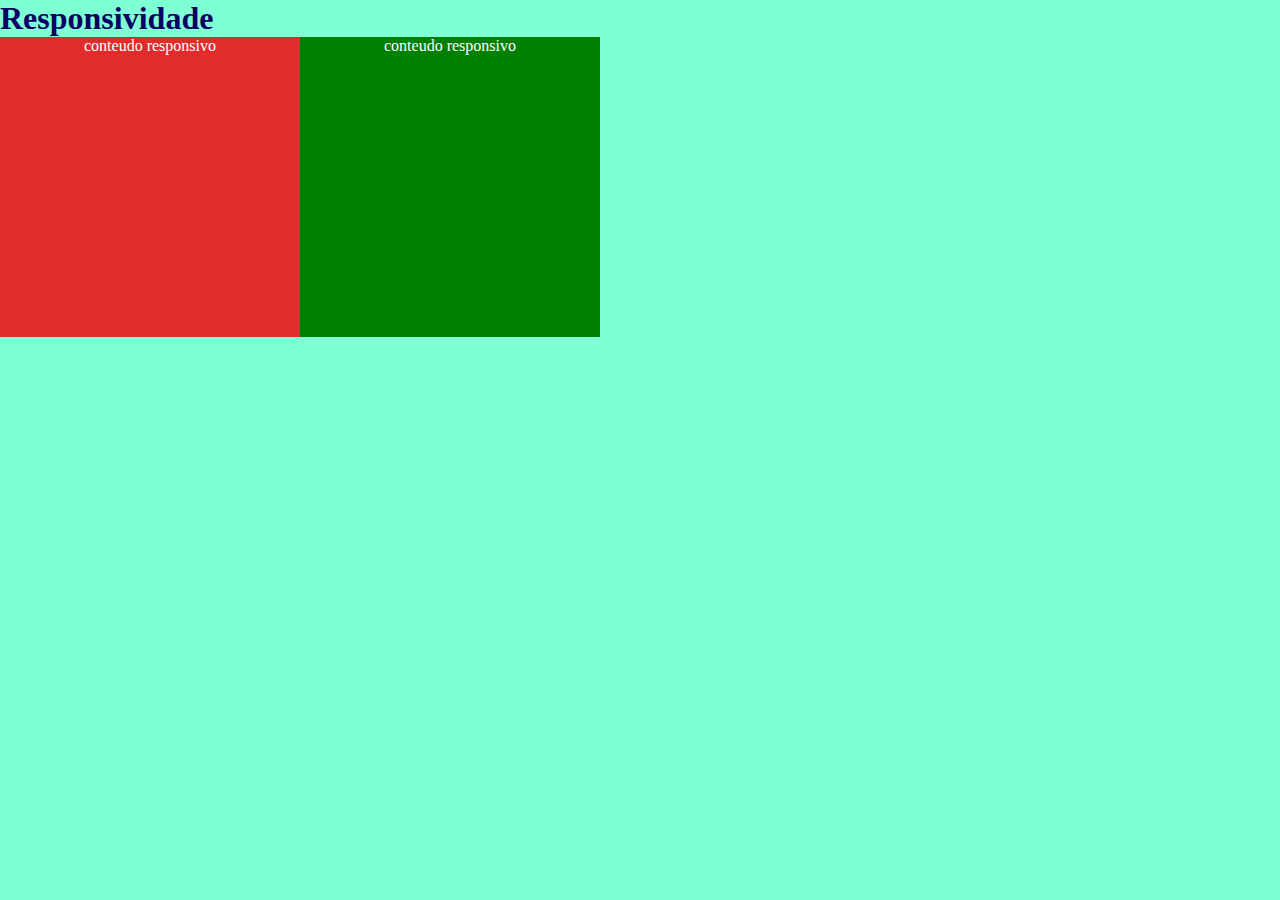
<file: responsividades/index.html>
<!DOCTYPE html>
<html lang="en">

<head>
    <meta charset="UTF-8">
    <meta http-equiv="X-UA-Compatible" content="IE=edge">
    <meta name="viewport" content="width=device-width, initial-scale=1.0">
    <link rel="stylesheet" href="responsividade.css">
    <title>Responsividade</title>
</head>

<body>
    <h1>Responsividade</h1>
<section class="container"> 
    <div class="janela1">conteudo responsivo</div>
    <div class="janela2">conteudo responsivo</div>
</section>
</body>

</html>
</file>
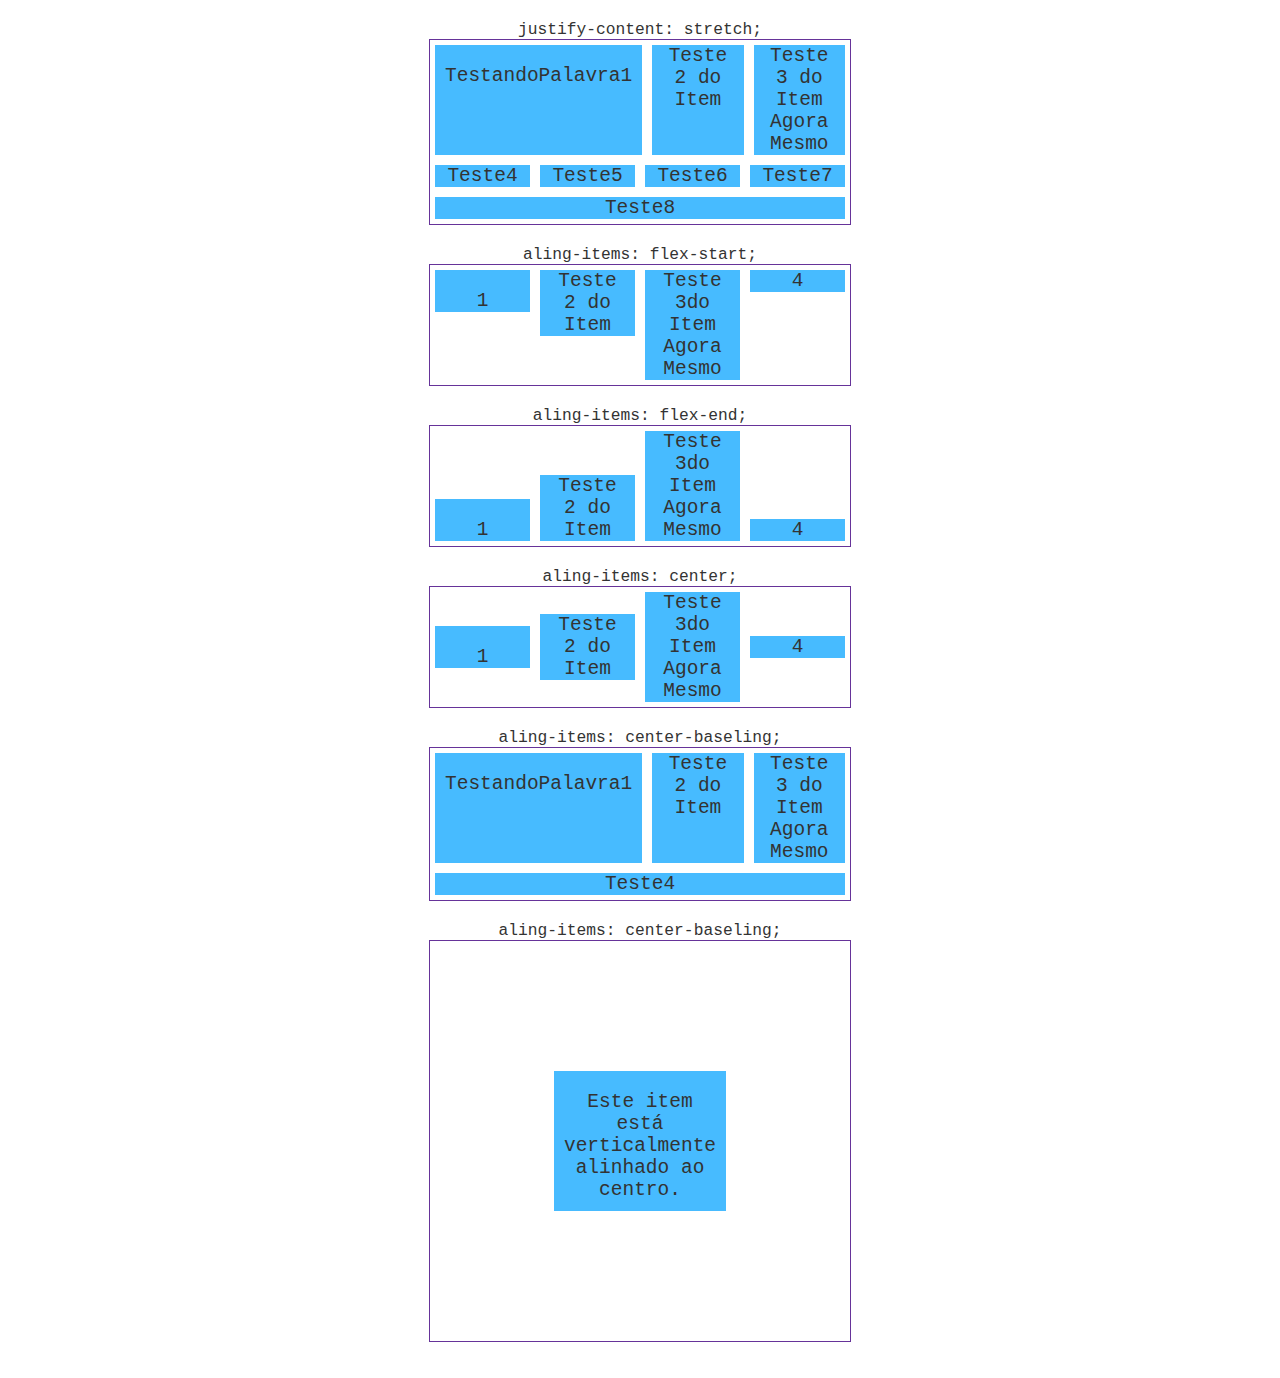
<file: flex-container/aling-content.html>
<!DOCTYPE html>
<html lang="en">

<head>
    <meta charset="UTF-8">
    <meta http-equiv="X-UA-Compatible" content="IE=edge">
    <meta name="viewport" content="width=device-width, initial-scale=1.0">
    <title>aling-content</title>
    <link rel="stylesheet" href="aling.css">
</head>

<body>
    <h1>justify-content: stretch;</h1>
    <section class="container stretch">
        <div class="item">TestandoPalavra1</div>
        <div class="item">Teste 2 do Item</div>
        <div class="item">Teste 3 do Item Agora Mesmo</div>
        <div class="item">Teste4</div>
        <div class="item">Teste5</div>
        <div class="item">Teste6</div>
        <div class="item">Teste7</div>
        <div class="item">Teste8</div>
    </section>

    <h1>aling-items: flex-start;</h1>
    <section class="container flex-start">
        <div class="item">1</div>
        <div class="item">Teste 2 do Item</div>
        <div class="item">Teste 3do Item Agora Mesmo</div>
        <div class="item">4</div>
    </section>

    <h1>aling-items: flex-end;</h1>
    <section class="container flex-end">
        <div class="item">1</div>
        <div class="item">Teste 2 do Item</div>
        <div class="item">Teste 3do Item Agora Mesmo</div>
        <div class="item">4</div>
    </section>

    <h1>aling-items: center;</h1>
    <section class="container center">
        <div class="item">1</div>
        <div class="item">Teste 2 do Item</div>
        <div class="item">Teste 3do Item Agora Mesmo</div>
        <div class="item">4</div>
    </section>

    <h1>aling-items: center-baseling;</h1>
    <section class="container baseling">
        <div class="item">TestandoPalavra1</div>
        <div class="item">Teste 2 do Item</div>
        <div class="item">Teste 3 do Item Agora Mesmo</div>
        <div class="item">Teste4</div>
    </section>

    <h1>aling-items: center-baseling;</h1>
    <section class="container alinhamento-central">
        <div class="item">Este item está verticalmente alinhado ao centro.</div>
    </section>
</file>
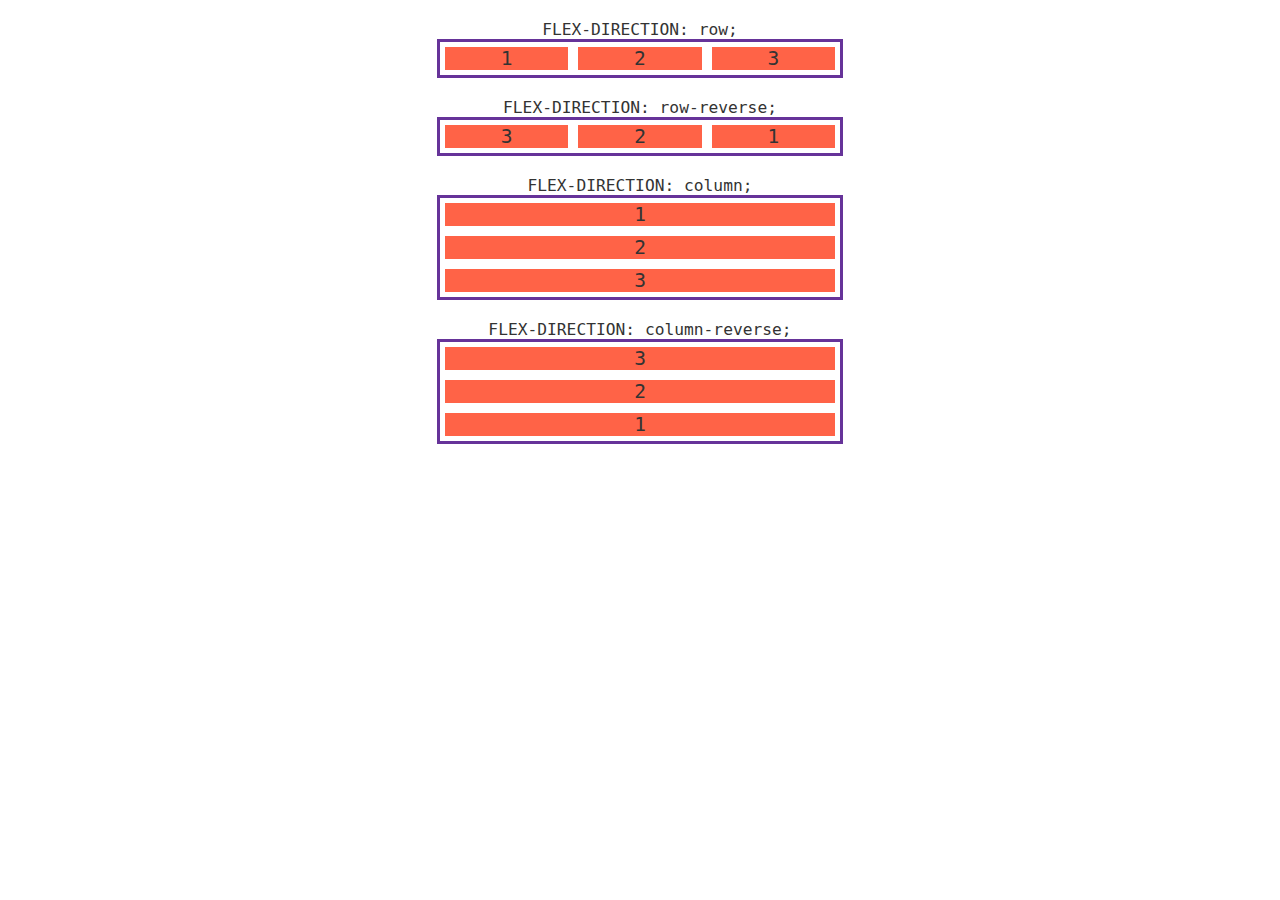
<file: flex-container/flex-direction.html>
<!DOCTYPE html>
<html lang="en">

<head>
    <meta charset="UTF-8">
    <meta http-equiv="X-UA-Compatible" content="IE=edge">
    <meta name="viewport" content="width=device-width, initial-scale=1.0">
    <title>FLEX-DIRECTION</title>
    <link rel="stylesheet" href="flexdirection.css">
</head>

<body>
    <h1>FLEX-DIRECTION: row;</h1>
    <section class="container row">
        <div class="item">1</div>
        <div class="item">2</div>
        <div class="item">3</div>
    </section>

    <h1>FLEX-DIRECTION: row-reverse;</h1>
    <section class="container row-reverse">
        <div class="item">1</div>
        <div class="item">2</div>
        <div class="item">3</div>
    </section>

    <h1>FLEX-DIRECTION: column;</h1>
    <section class="container column">
        <div class="item">1</div>
        <div class="item">2</div>
        <div class="item">3</div>
    </section>

    <h1>FLEX-DIRECTION: column-reverse;</h1>
    <section class="container column-reverse">
        <div class="item">1</div>
        <div class="item">2</div>
        <div class="item">3</div>
    </section>
</body>

</html>
</file>
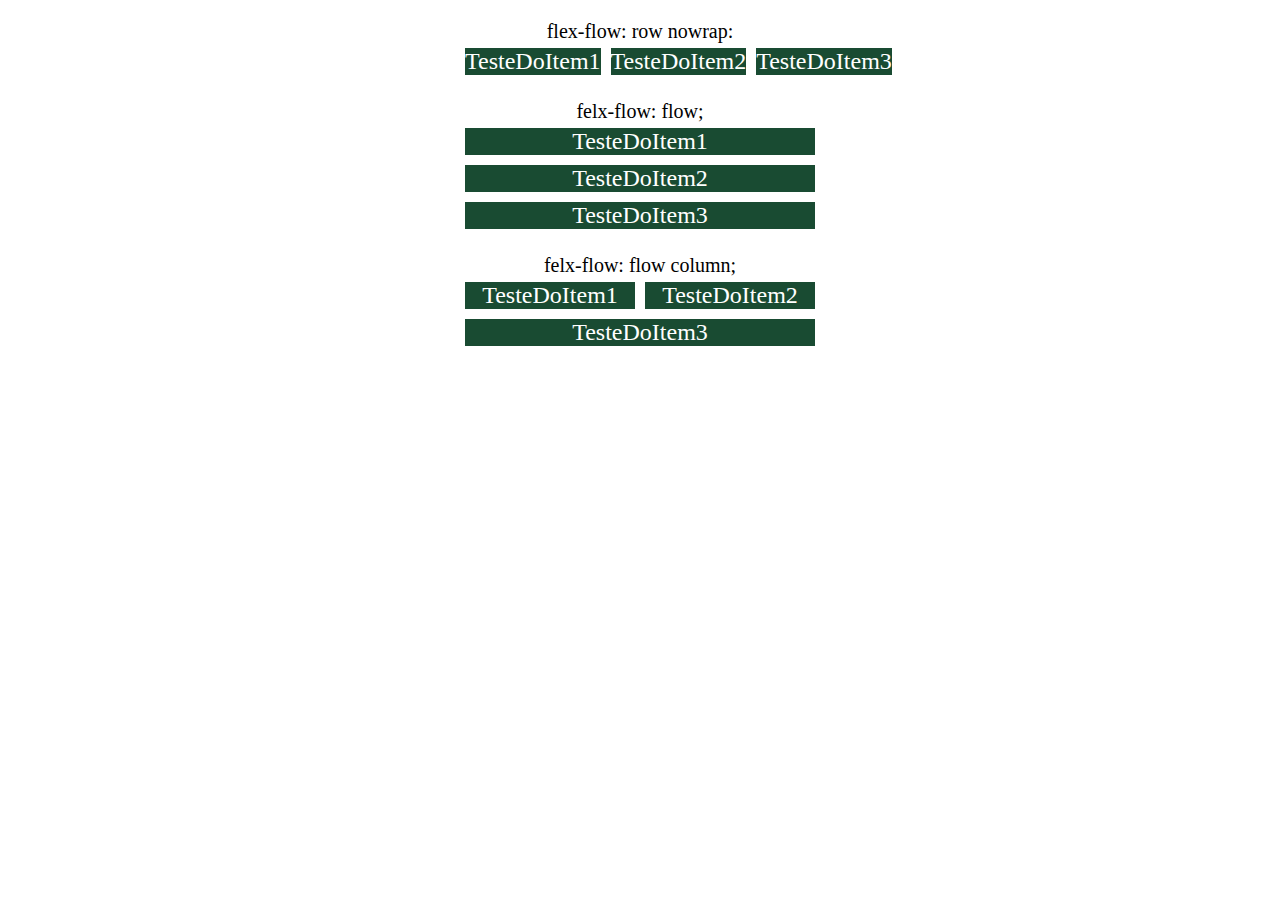
<file: flex-container/flex-flow.html>
<!DOCTYPE html>
<html lang="en">
<head>
    <meta charset="UTF-8">
    <meta http-equiv="X-UA-Compatible" content="IE=edge">
    <meta name="viewport" content="width=device-width, initial-scale=1.0">
    <link rel="stylesheet" href="flow.css">
    <title>Flow</title>
</head>
<body>
    <h1>flex-flow: row nowrap:</h1>
    <section class="container row-nowrap">
        <div class="item">TesteDoItem1</div>
        <div class="item">TesteDoItem2</div>
        <div class="item">TesteDoItem3</div>
    </section>

    <h1>felx-flow: flow;</h1>
    <section class="container column-nowrap">
        <div class="item">TesteDoItem1</div>
        <div class="item">TesteDoItem2</div>
        <div class="item">TesteDoItem3</div>
    </section>

    <h1>felx-flow: flow column;</h1>
    <section class="container row-wrap">
        <div class="item">TesteDoItem1</div>
        <div class="item">TesteDoItem2</div>
        <div class="item">TesteDoItem3</div>
    </section>
    
</body>
</html>
</file>
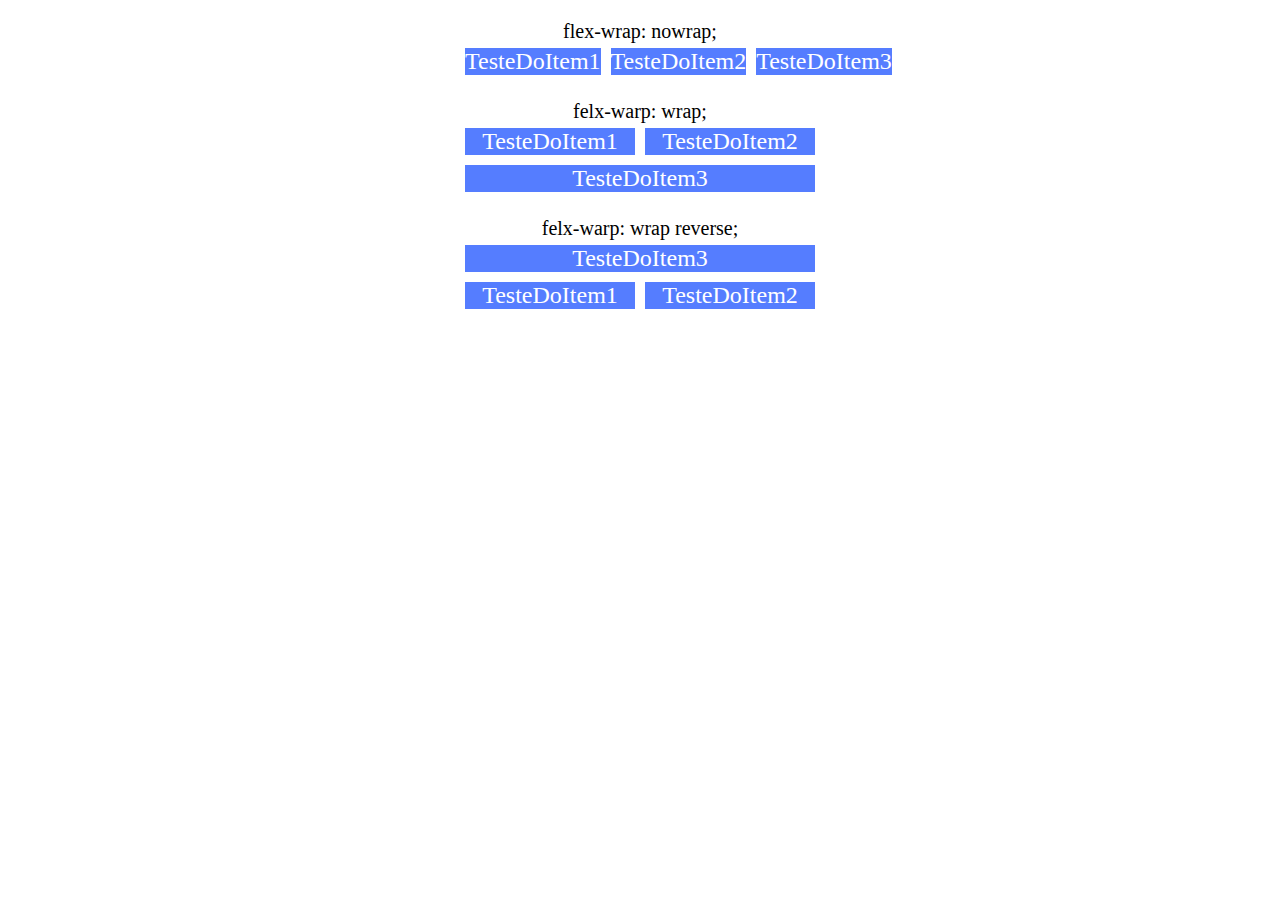
<file: flex-container/flex-warp.html>
<!DOCTYPE html>
<html lang="en">
<head>
    <meta charset="UTF-8">
    <meta http-equiv="X-UA-Compatible" content="IE=edge">
    <meta name="viewport" content="width=device-width, initial-scale=1.0">
    <link rel="stylesheet" href="warp.css">
    <title>Warp</title>
</head>
<body>
    <h1>flex-wrap: nowrap;</h1>
    <section class="container nowrap">
        <div class="item">TesteDoItem1</div>
        <div class="item">TesteDoItem2</div>
        <div class="item">TesteDoItem3</div>
    </section>

    <h1>felx-warp: wrap;</h1>
    <section class="container wrap">
        <div class="item">TesteDoItem1</div>
        <div class="item">TesteDoItem2</div>
        <div class="item">TesteDoItem3</div>
    </section>

    <h1>felx-warp: wrap reverse;</h1>
    <section class="container wrap-reverse">
        <div class="item">TesteDoItem1</div>
        <div class="item">TesteDoItem2</div>
        <div class="item">TesteDoItem3</div>
    </section>
    
</body>
</html>
</file>
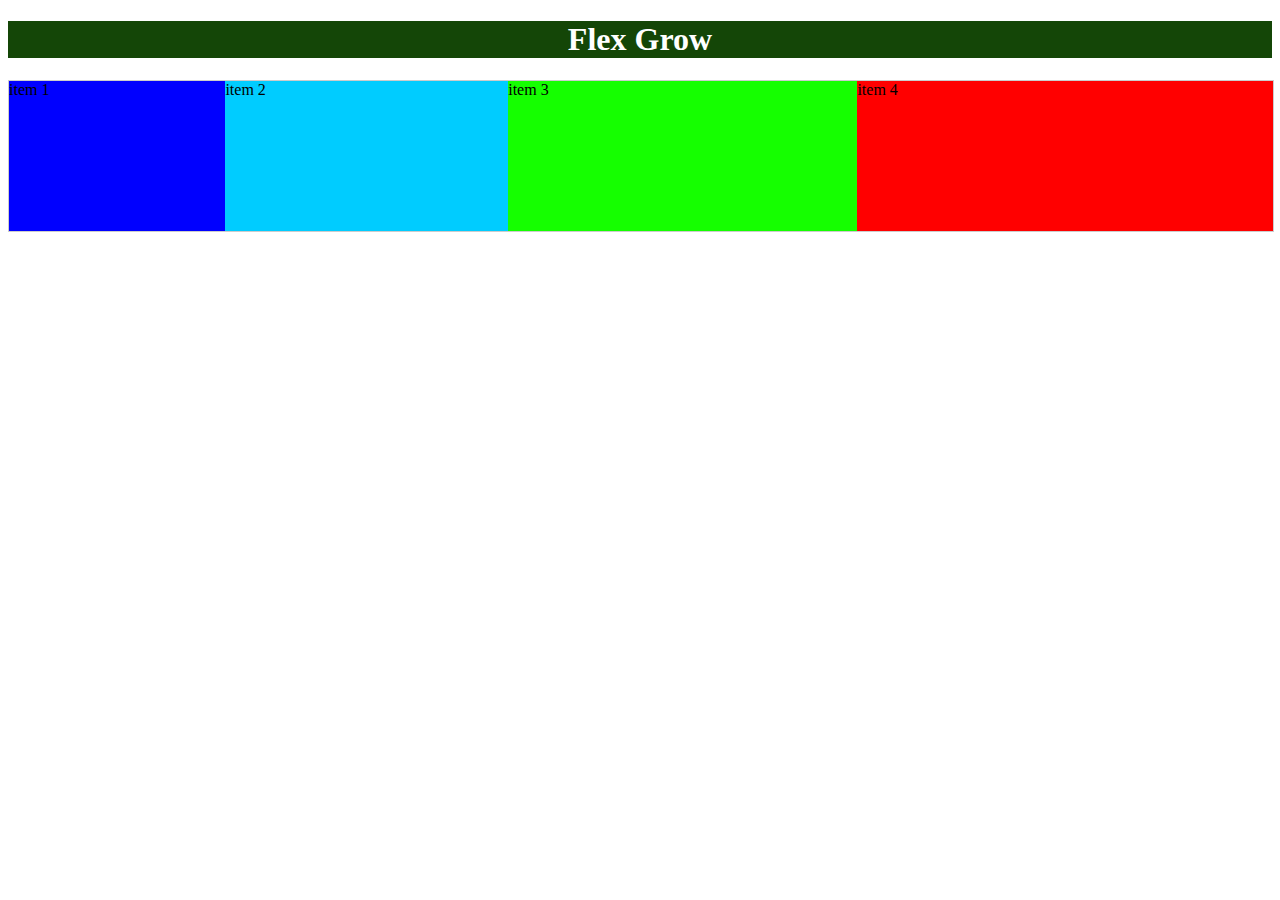
<file: flex-container/grow.html>
<!DOCTYPE html>
<html lang="en">
<head>
    <meta charset="UTF-8">
    <meta http-equiv="X-UA-Compatible" content="IE=edge">
    <meta name="viewport" content="width=device-width, initial-scale=1.0">
    <title>Grow</title>
    <link rel="stylesheet" href="grow.css">
</head>
<body>
    
    <h1>Flex Grow</h1>
    <section class="container">
        <div class="items1 box">item 1</div>
        <div class="items2 box">item 2</div>
        <div class="items3 box">item 3</div>
        <div class="items4 box">item 4</div>
    </section>
</body>
</html>
</file>
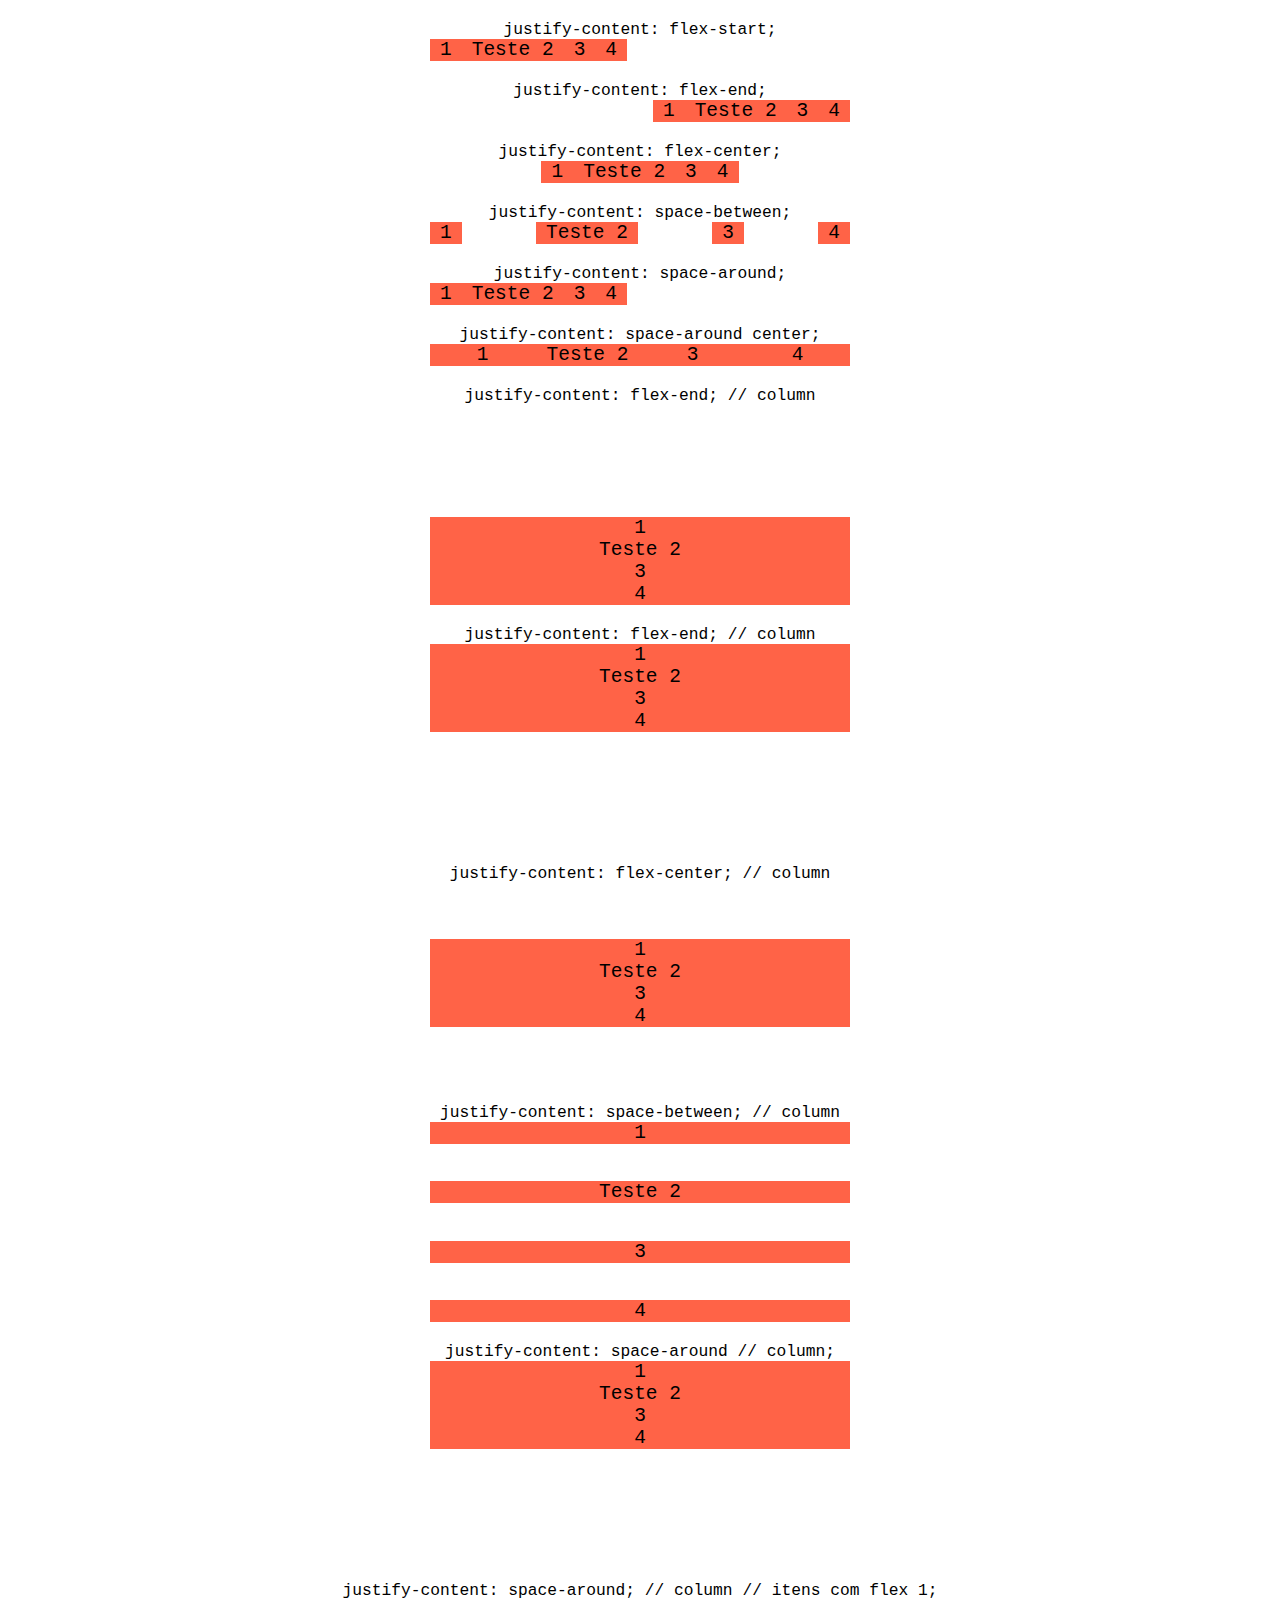
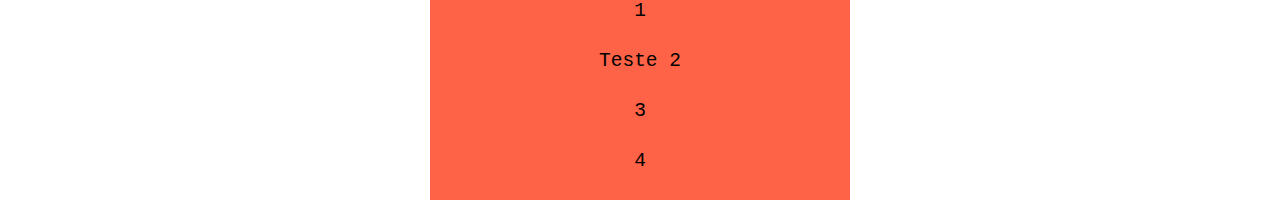
<file: flex-container/justify-content.html>
<!DOCTYPE html>
<html lang="en">

<head>
    <meta charset="UTF-8">
    <meta http-equiv="X-UA-Compatible" content="IE=edge">
    <meta name="viewport" content="width=device-width, initial-scale=1.0">
    <title>justify</title>
    <link rel="stylesheet" href="justify.css">
</head>

<body>
    <h1>justify-content: flex-start;</h1>
    <section class="container flex-start">
        <div class="item">1</div>
        <div class="item">Teste 2</div>
        <div class="item">3</div>
        <div class="item">4</div>
    </section>

    <h1>justify-content: flex-end;</h1>
    <section class="container flex-end">
        <div class="item">1</div>
        <div class="item">Teste 2</div>
        <div class="item">3</div>
        <div class="item">4</div>
    </section>

    <h1>justify-content: flex-center;</h1>
    <section class="container center">
        <div class="item">1</div>
        <div class="item">Teste 2</div>
        <div class="item">3</div>
        <div class="item">4</div>
    </section>

    <h1>justify-content: space-between;</h1>
    <section class="container space-between">
        <div class="item">1</div>
        <div class="item">Teste 2</div>
        <div class="item">3</div>
        <div class="item">4</div>
    </section>

    <h1>justify-content: space-around;</h1>
    <section class="container space-around">
        <div class="item">1</div>
        <div class="item">Teste 2</div>
        <div class="item">3</div>
        <div class="item">4</div>
    </section>

    <h1>justify-content: space-around center;</h1>
    <section class="container space-around">
        <div class="item flex">1</div>
        <div class="item flex">Teste 2</div>
        <div class="item flex">3</div>
        <div class="item flex">4</div>
    </section>

    <h1>justify-content: flex-end; // column</h1>
    <section class="container flex-end column">
        <div class="item">1</div>
        <div class="item">Teste 2</div>
        <div class="item">3</div>
        <div class="item">4</div>
    </section>

    <h1>justify-content: flex-end; // column</h1>
    <section class="container flex-en column">
        <div class="item">1</div>
        <div class="item">Teste 2</div>
        <div class="item">3</div>
        <div class="item">4</div>
    </section>

    <h1>justify-content: flex-center; // column</h1>
    <section class="container center column">
        <div class="item">1</div>
        <div class="item">Teste 2</div>
        <div class="item">3</div>
        <div class="item">4</div>
    </section>

    <h1>justify-content: space-between; // column</h1>
    <section class="container space-between column">
        <div class="item">1</div>
        <div class="item">Teste 2</div>
        <div class="item">3</div>
        <div class="item">4</div>
    </section>

    <h1>justify-content: space-around // column;</h1>
    <section class="container space-around column">
        <div class="item">1</div>
        <div class="item">Teste 2</div>
        <div class="item">3</div>
        <div class="item">4</div>
    </section>

    <h1>justify-content: space-around; // column // itens com flex 1;</h1>
    <section class="container space-around column">
        <div class="item flex">1</div>
        <div class="item flex">Teste 2</div>
        <div class="item flex">3</div>
        <div class="item flex">4</div>
    </section>

</body>

</html>
</file>
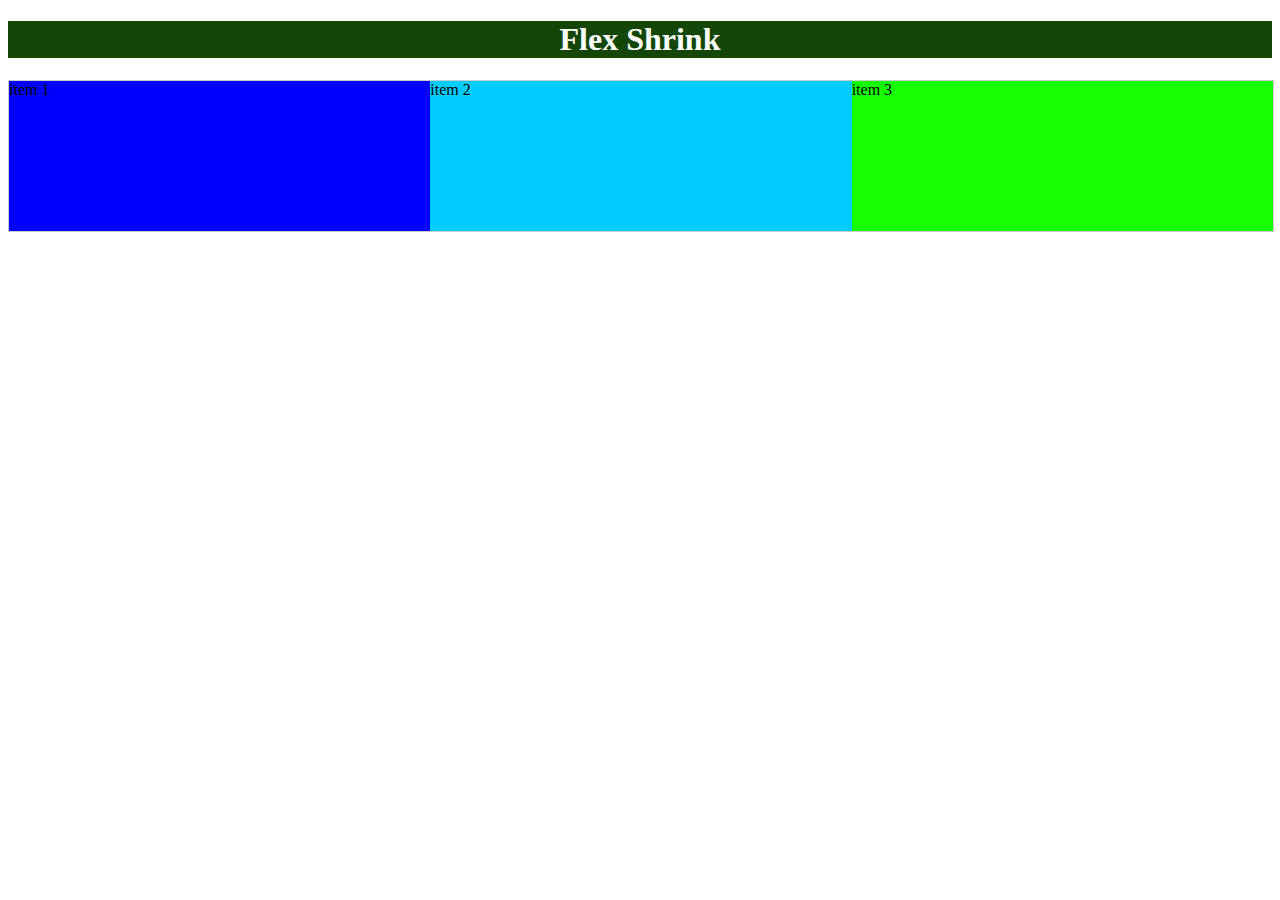
<file: flex-container/shrink.html>
<!DOCTYPE html>
<html lang="en">
<head>
    <meta charset="UTF-8">
    <meta http-equiv="X-UA-Compatible" content="IE=edge">
    <meta name="viewport" content="width=device-width, initial-scale=1.0">
    <title>shrink</title>
    <link rel="stylesheet" href="shrink.css">
</head>
<body>
    
    <h1>Flex Shrink</h1>
    <section class="container">
        <div class="items1 box">item 1</div>
        <div class="items2 box">item 2</div>
        <div class="items3 box">item 3</div>
    </section>
</body>
</html>
</file>
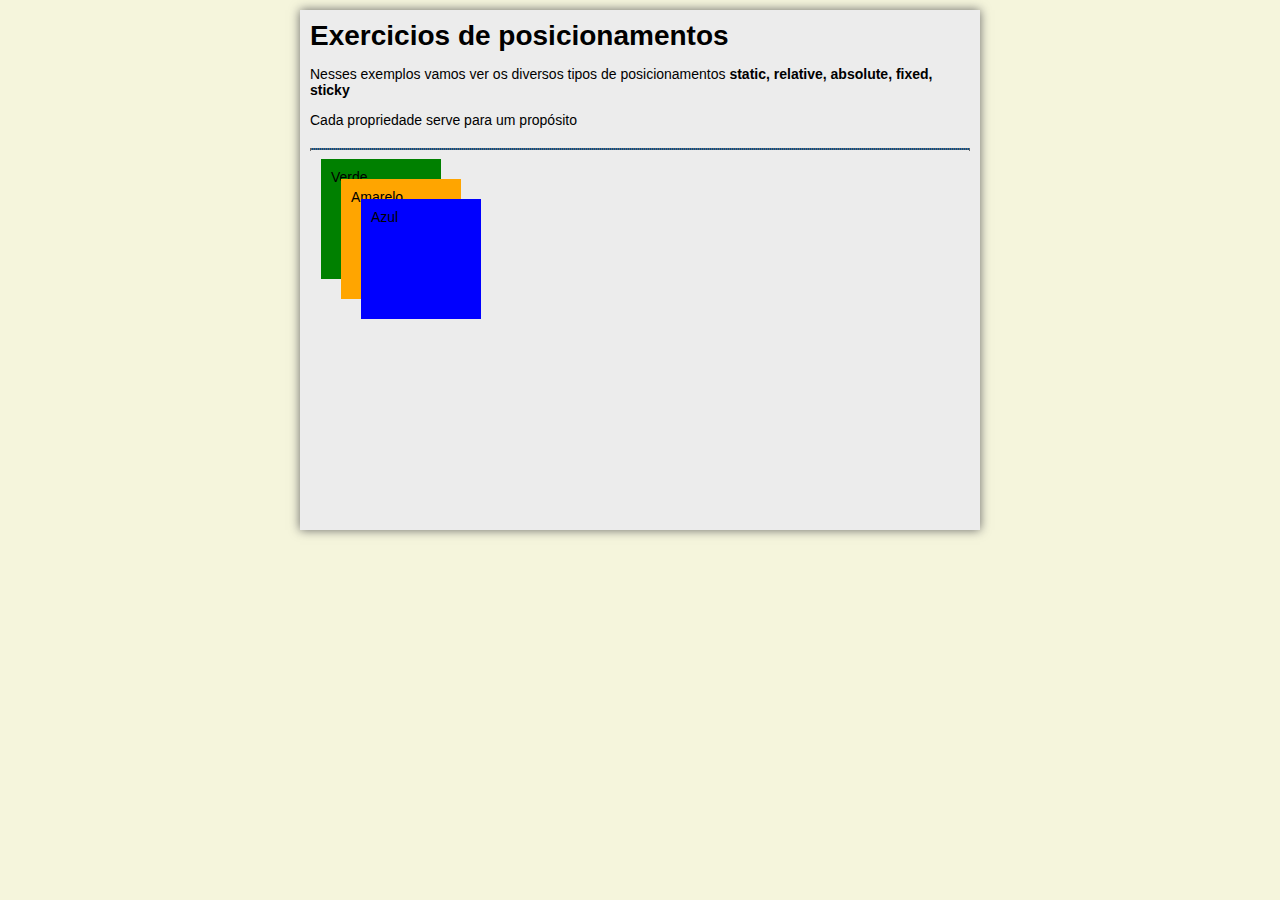
<file: posicionamento/absolute.html>
<!DOCTYPE html>
<html lang="en">

<head>
    <meta charset="UTF-8">
    <meta http-equiv="X-UA-Compatible" content="IE=edge">
    <meta name="viewport" content="width=, initial-scale=1.0">
    <title>Relative</title>

    <style>
        html,
        body,
        h1 {
            margin: 0;
            padding: 0;
        }

        html {
            background-color: beige;
        }

        section {
            display: block;
        }

        article,
        aside,
        section,
        header,
        footer,
        nav {
            display: block;
        }

        main {
            width: 660px;
            background-color: rgb(236, 236, 236);
            font-family: 'Gill Sans', 'Gill Sans MT', Calibri, 'Trebuchet MS', sans-serif;
            font-size: 14px;
            box-shadow: 0 0 10px #666;
            margin: 10px auto;
            padding: 10px;
            position: relative;
            height: 500px;
        }

        #principal {
            background-color: rgb(0, 78, 146);
            border: 1px dotted #666666;
            margin-top: 20px;
            position: relative;
        }

        section {
            height: 100px;
            width: 100px;
            padding: 10px;
        }

        .janela1 {
            background-color: green;
            position: absolute;
            top: 10px;
            left: 10px;
        }

        .janela2 {
            background-color: orange;
            position: absolute;
            top: 30px;
            left: 30px;
        }

        .janela3 {
            background-color: blue;
            position: absolute;
            top: 50px;
            left: 50px;
        }
    </style>

</head>

<body>
    <main>
        <h1>Exercicios de posicionamentos</h1>
        <p>Nesses exemplos vamos ver os diversos tipos de posicionamentos <strong>static, relative, absolute, fixed,
                sticky</strong></p>
        <p>Cada propriedade serve para um propósito</p>

        <div id="principal">
            <section class="janela1">Verde</section>
            <section class="janela2">Amarelo</section>
            <section class="janela3">Azul</section>
    </main>
    </div>
</body>

</html>
</file>
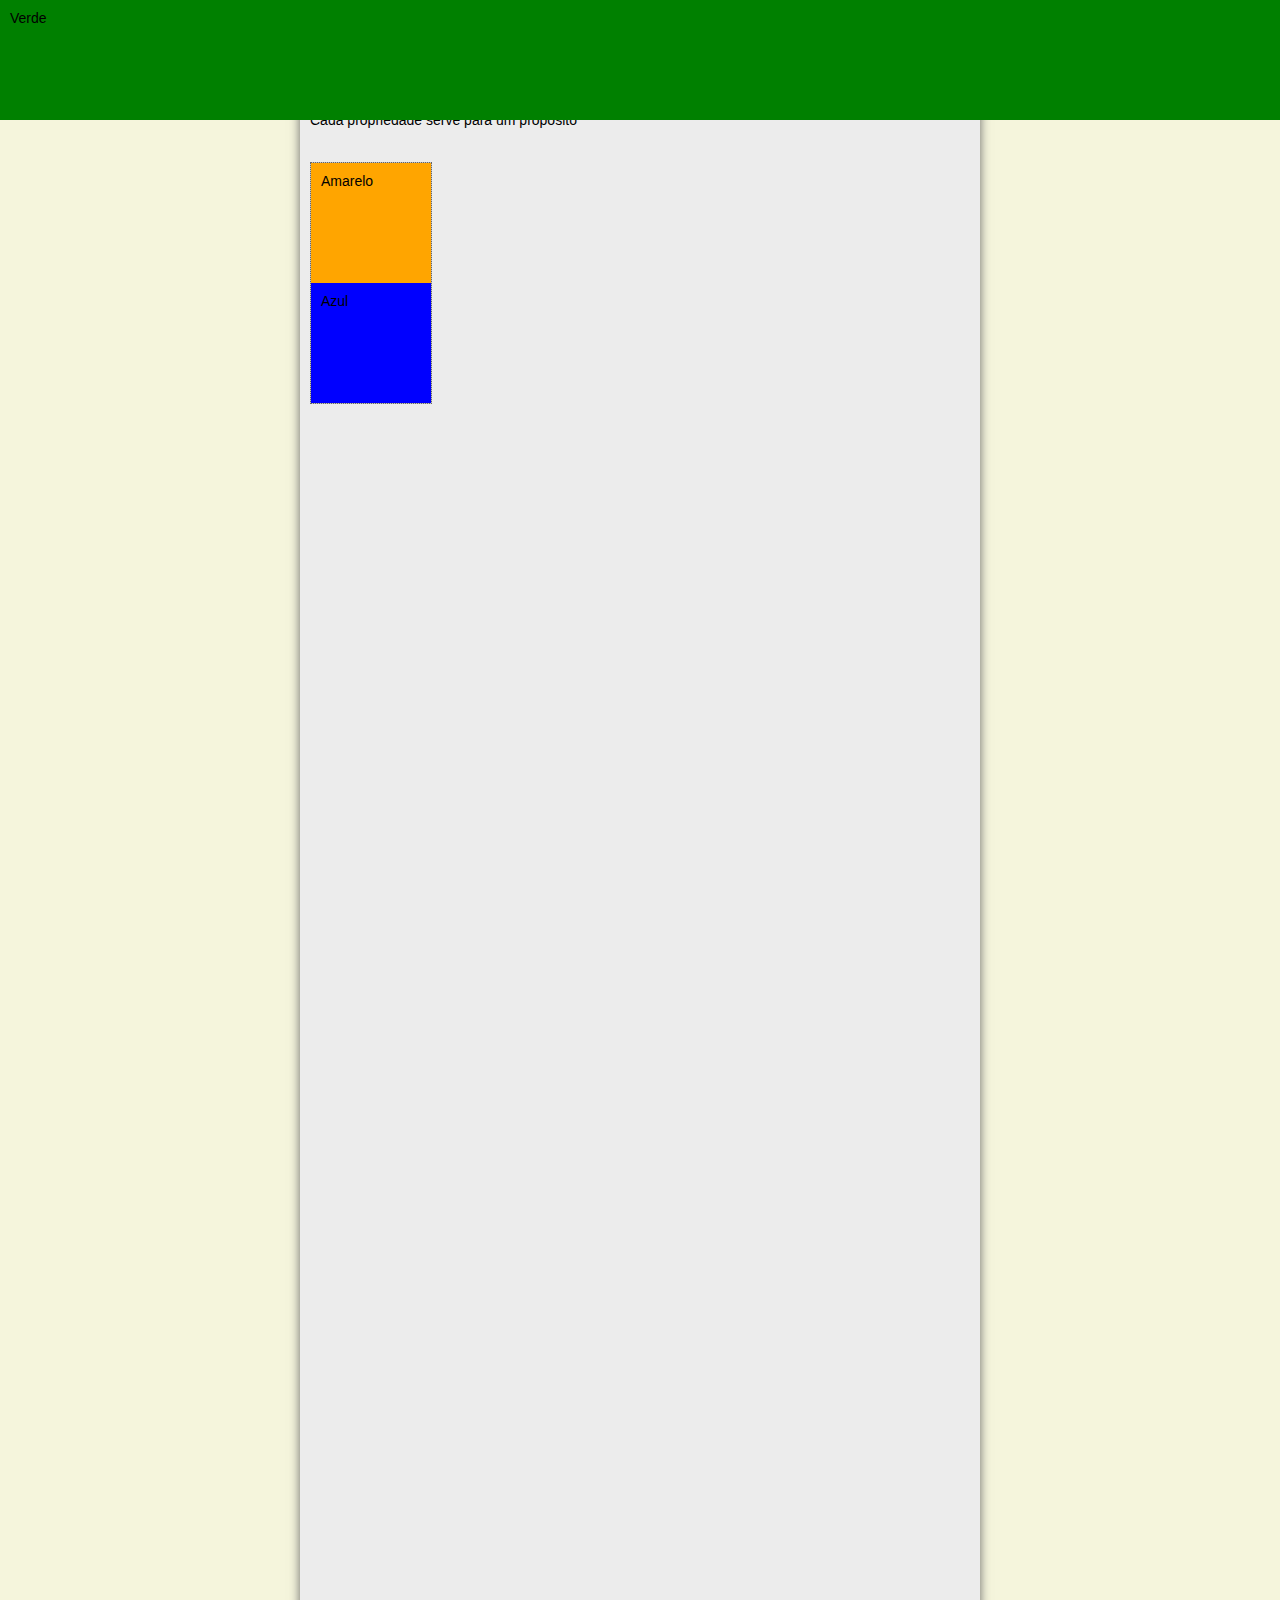
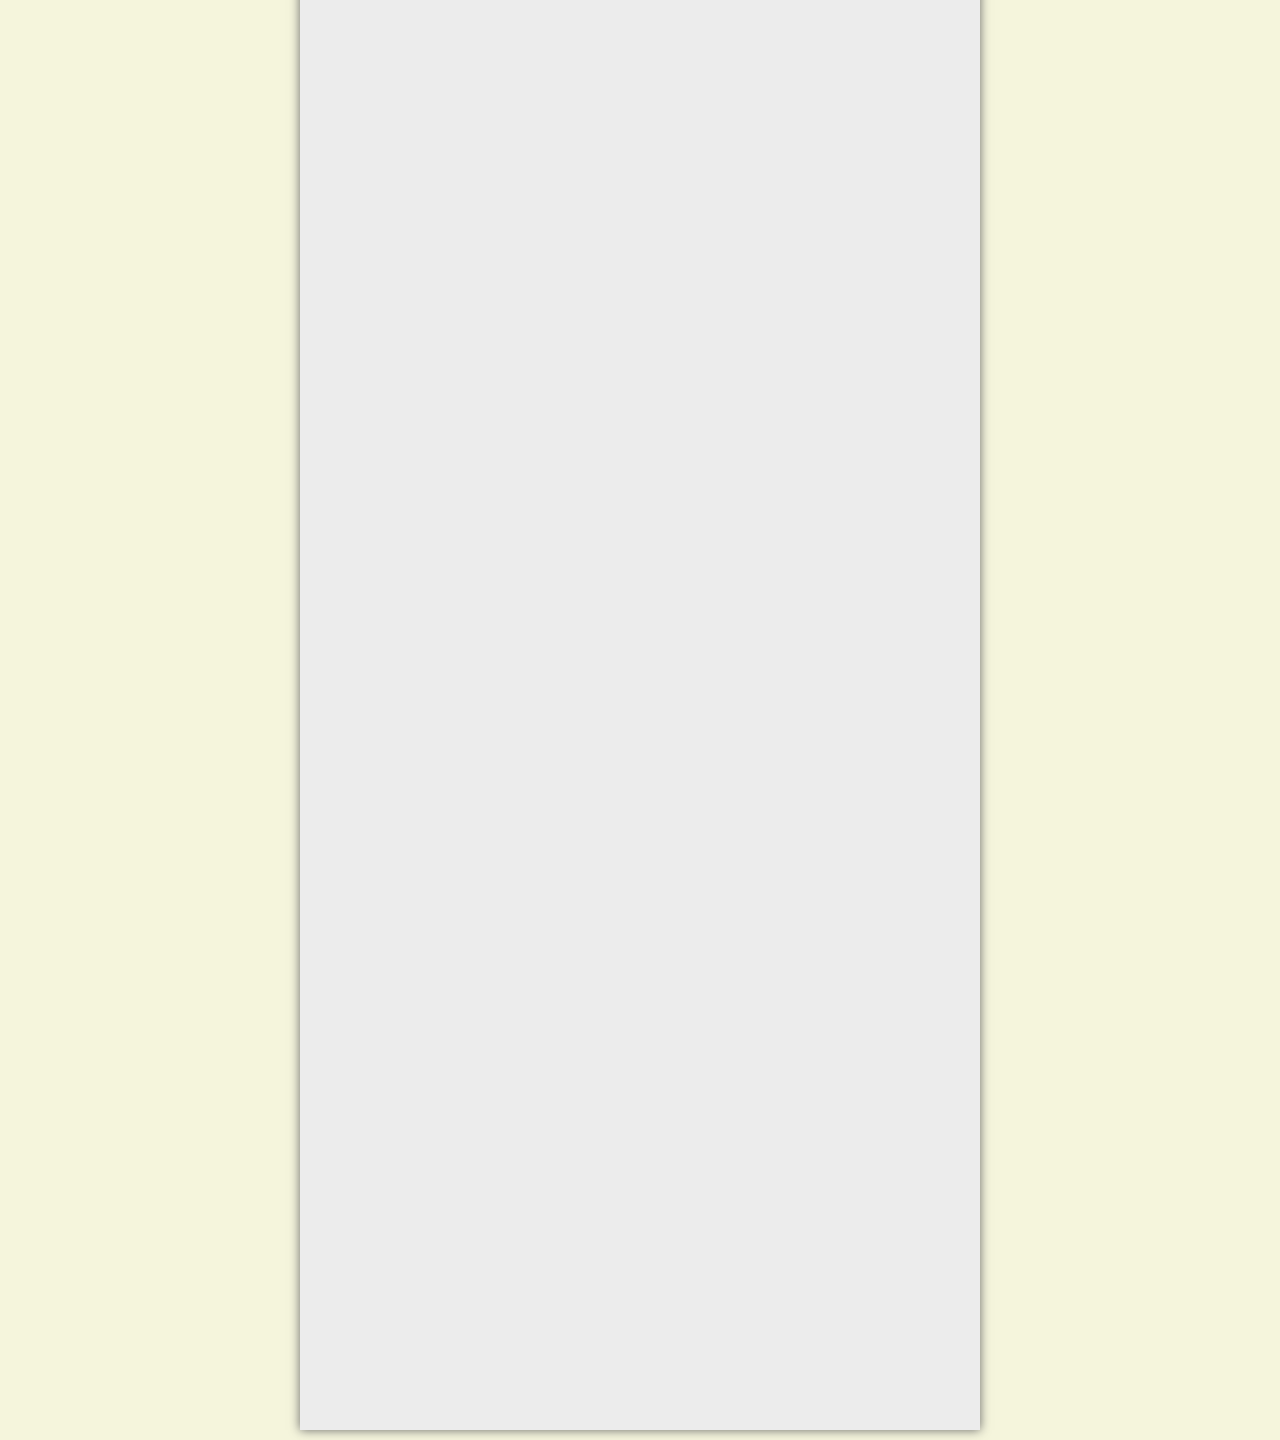
<file: posicionamento/fixed.html>
<!DOCTYPE html>
<html lang="en">

<head>
    <meta charset="UTF-8">
    <meta http-equiv="X-UA-Compatible" content="IE=edge">
    <meta name="viewport" content="width=, initial-scale=1.0">
    <title>fixed</title>

    <style>
        html,
        body,
        h1 {
            margin: 0;
            padding: 0;
        }

        html {
            background-color: beige;
        }

        section {
            display: block;
        }

        article,
        aside,
        section,
        header,
        footer,
        nav {
            display: block;
        }

        main {
            height: 3000px;
            width: 660px;
            background-color: rgb(236, 236, 236);
            font-family: 'Gill Sans', 'Gill Sans MT', Calibri, 'Trebuchet MS', sans-serif;
            font-size: 14px;
            box-shadow: 0 0 10px #666;
            margin: 10px auto;
            padding: 10px;
        }

        #principal {
            background-color: rgb(192, 192, 192);
            border: 1px dotted #666666;
            margin-top: 20px;
            position: fixed;
        }

        section {
            height: 100px;
            width: 100px;
            padding: 10px;
        }

        .janela1 {
            background-color: green;
            position: fixed;
            width: 100%;
            height: 100px;
            top: 0px;
            left: 0px;

        }

        .janela2 {
            background-color: orange;

        }

        .janela3 {
            background-color: blue;
        }
    </style>

</head>

<body>
    <main>
        <h1>Exercicios de posicionamentos</h1>
        <p>Nesses exemplos vamos ver os diversos tipos de posicionamentos <strong>static, relative, absolute, fixed,
                sticky</strong></p>
        <p>Cada propriedade serve para um propósito</p>

        <div id="principal">
            <section class="janela1">Verde</section>
            <section class="janela2">Amarelo</section>
            <section class="janela3">Azul</section>
    </main>
    </div>
</body>

</html>
</file>
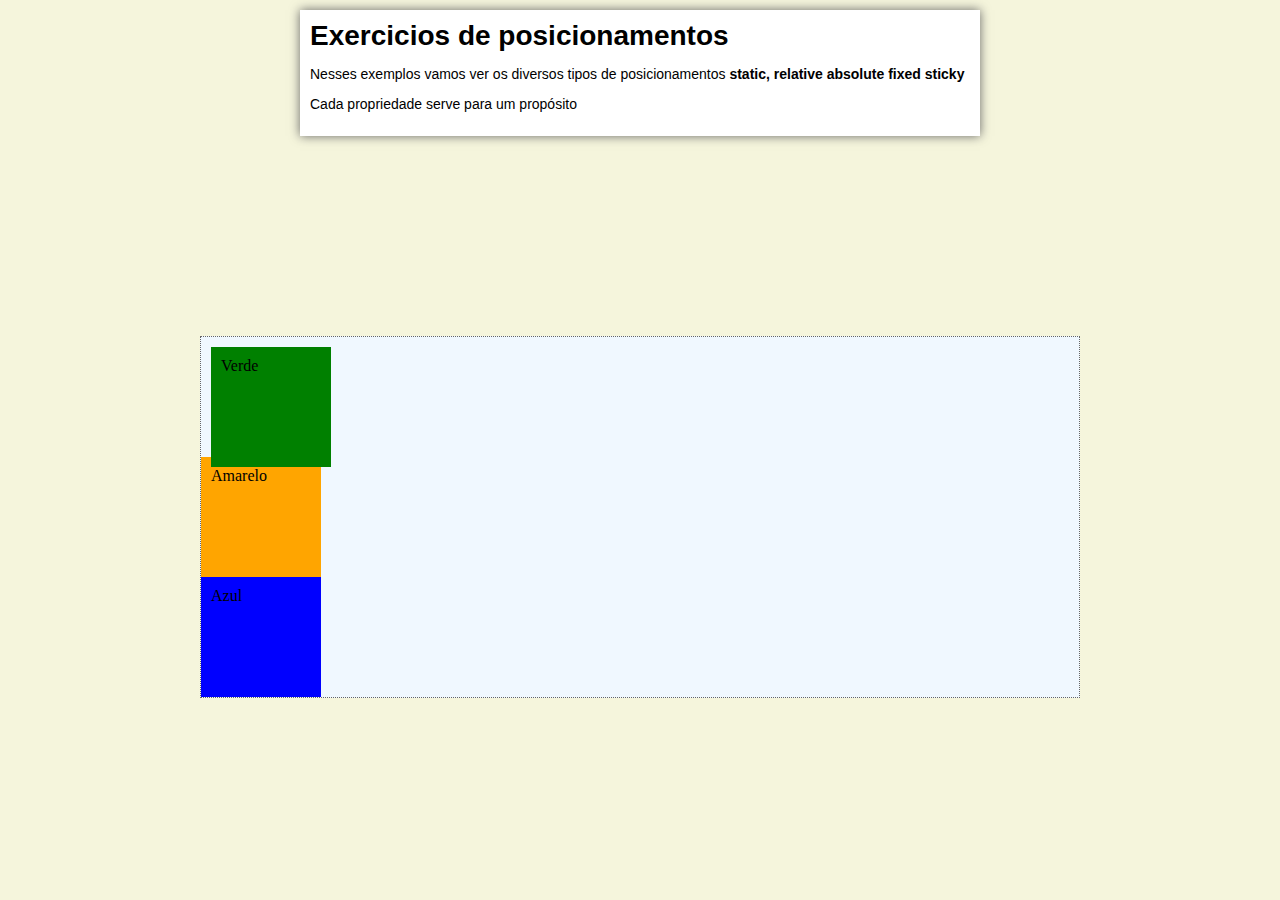
<file: posicionamento/relative.html>
<!DOCTYPE html>
<html lang="en">

<head>
    <meta charset="UTF-8">
    <meta http-equiv="X-UA-Compatible" content="IE=edge">
    <meta name="viewport" content="width=, initial-scale=1.0">
    <title>Relative</title>

    <style>
        html,
        body,
        h1 {
            margin: 0;
            padding: 0;
        }

        html {
            background-color: beige;
        }

        section {
            display: block;
        }

        main {
            width: 660px;
            background-color: white;
            font-family: 'Gill Sans', 'Gill Sans MT', Calibri, 'Trebuchet MS', sans-serif;
            font-size: 14px;
            box-shadow: 0 0 10px #666;
            margin: 10px auto;
            padding: 10px;
        }

        #principal {
            background-color: aliceblue;
            border: 1px dotted #666666;
            margin-top: 20px;
            margin: 200px;
        }

        section {
            height: 100px;
            width: 100px;
            padding: 10px;
        }

        .janela1 {
            background-color: green;
            position: relative;
            top: 10px;
            left: 10px;
        }

        .janela2 {
            background-color: orange;
        }

        .janela3 {
            background-color: blue;
        }




    </style>

</head>

<body>
    <main>
        <h1>Exercicios de posicionamentos</h1>
        <p>Nesses exemplos vamos ver os diversos tipos de posicionamentos <strong>static, relative absolute fixed
                sticky</strong></p>
        <p>Cada propriedade serve para um propósito</p>
    </main>
    <div id="principal">
        <section class="janela1">Verde</section>
        <section class="janela2">Amarelo</section>
        <section class="janela3">Azul</section>
    </div>
</body>

</html>
</file>
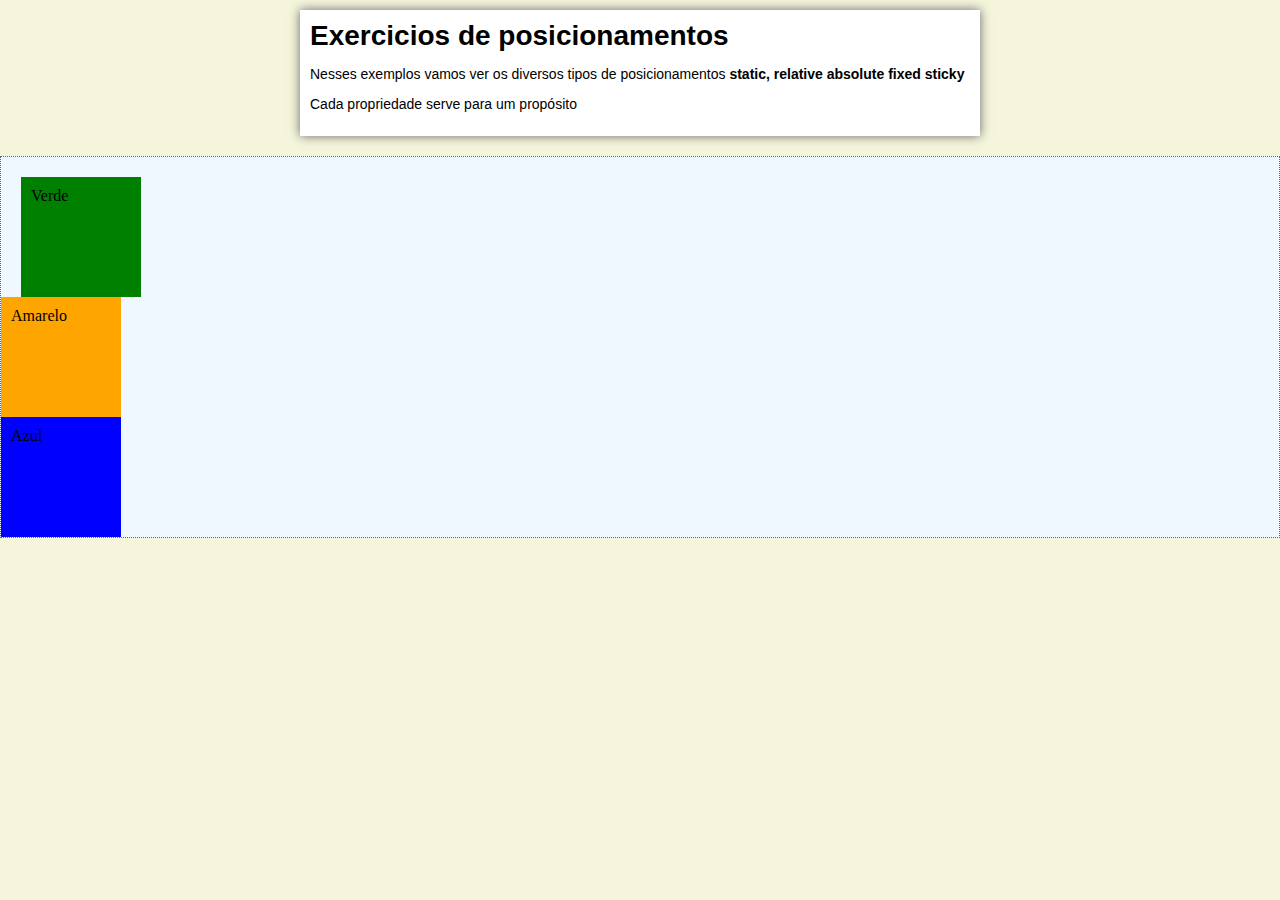
<file: posicionamento/static.html>
<!DOCTYPE html>
<html lang="en">

<head>
    <meta charset="UTF-8">
    <meta http-equiv="X-UA-Compatible" content="IE=edge">
    <meta name="viewport" content="width=, initial-scale=1.0">
    <title>Static</title>

    <style>
        html,
        body,
        h1 {
            margin: 0;
            padding: 0;
        }

        html {
            background-color: beige;
        }

        section {
            display: block;
        }

        main {
            width: 660px;
            background-color: white;
            font-family: 'Gill Sans', 'Gill Sans MT', Calibri, 'Trebuchet MS', sans-serif;
            font-size: 14px;
            box-shadow: 0 0 10px #666;
            margin: 10px auto;
            padding: 10px;
        }

        #principal {
            background-color: aliceblue;
            border: 1px dotted #666666;
            margin-top: 20px;
        }

        section {
            height: 100px;
            width: 100px;
            padding: 10px;
        }

        .janela1 {
            background-color: green;
            position: static;
            margin-top: 20px;
            margin-left: 20px;
        }

        .janela2 {
            background-color: orange;
        }

        .janela3 {
            background-color: blue;
        }







    </style>

</head>

<body>
    <main>
        <h1>Exercicios de posicionamentos</h1>
        <p>Nesses exemplos vamos ver os diversos tipos de posicionamentos <strong>static, relative absolute fixed
                sticky</strong></p>
        <p>Cada propriedade serve para um propósito</p>
    </main>
    <div id="principal">
        <section class="janela1">Verde</section>
        <section class="janela2">Amarelo</section>
        <section class="janela3">Azul</section>
    </div>
</body>

</html>
</file>
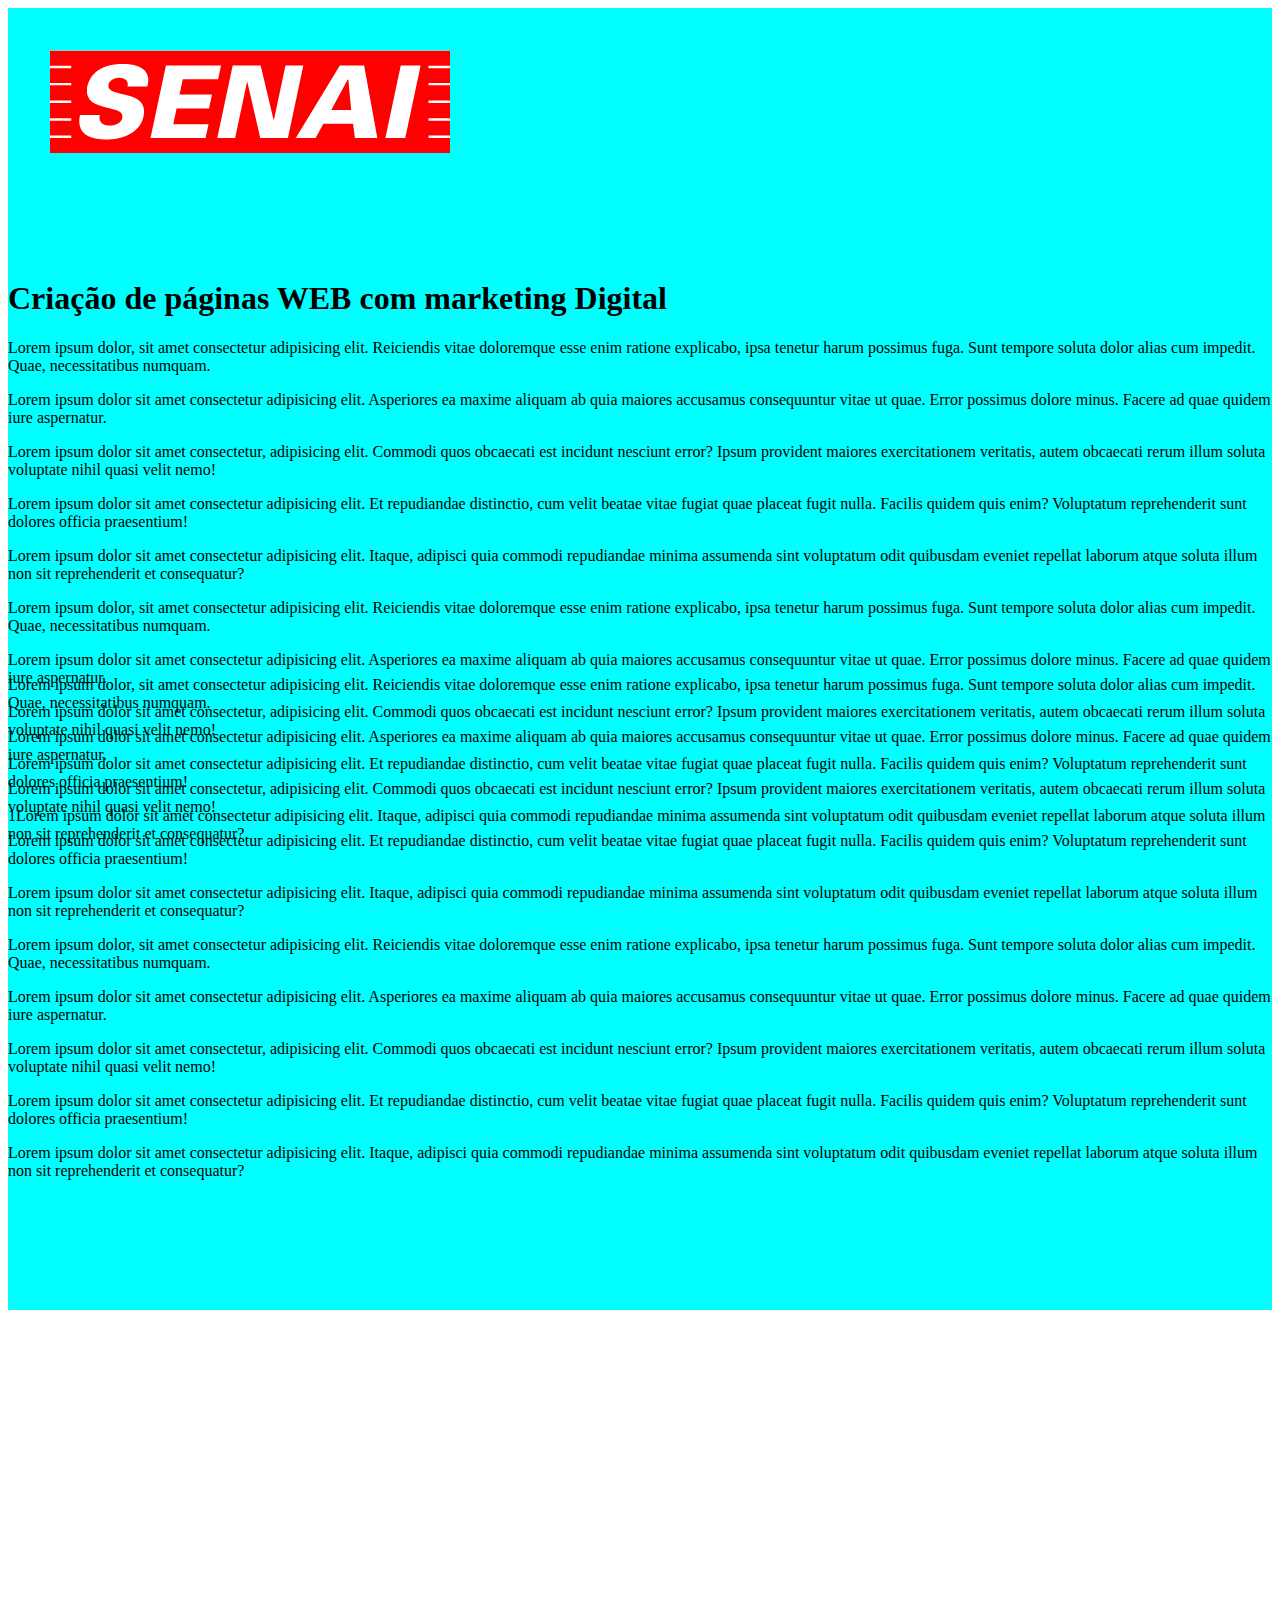
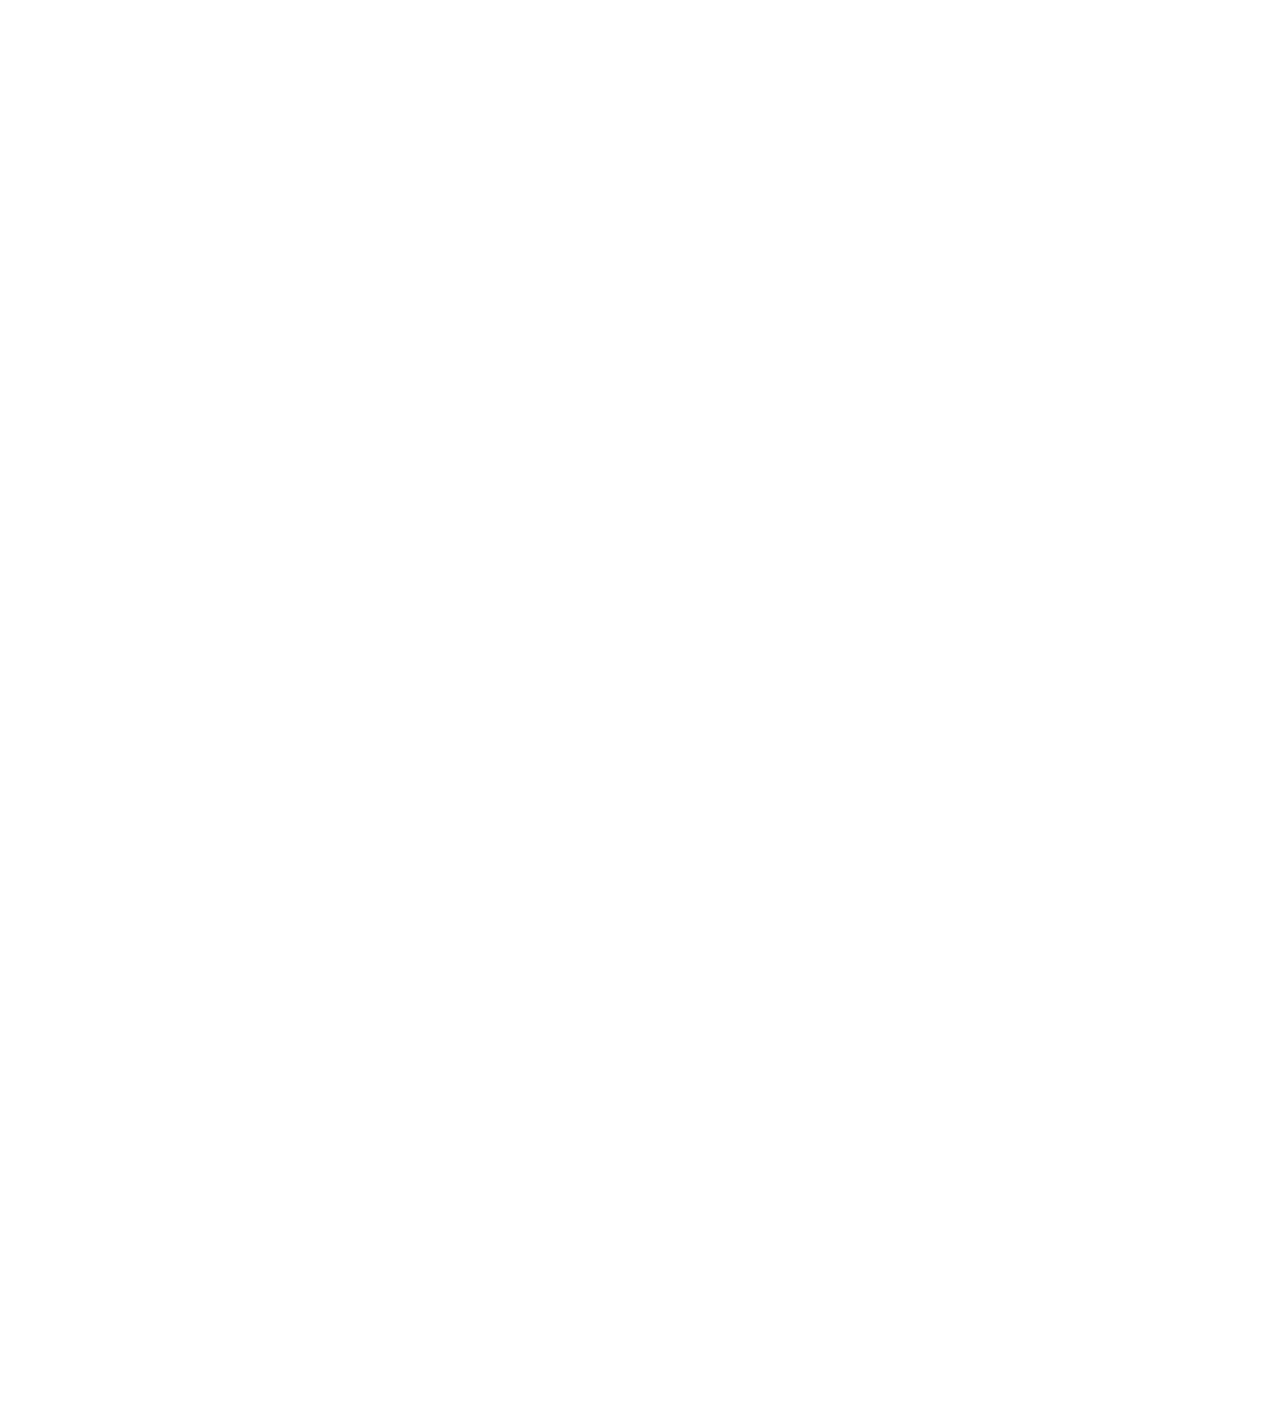
<file: posicionamento/sticky.html>
<!DOCTYPE html>
<html lang="en">

<head>
    <meta charset="UTF-8">
    <meta http-equiv="X-UA-Compatible" content="IE=edge">
    <meta name="viewport" content="width=device-width, initial-scale=1.0">
    <title>sticky</title>

    <style>
        main {
            height: 3000px;
            width: 100%;
        }

        #principal,
        #second-div {
            background-color: aqua;
            height: 650px;
            padding-top: 1px;
        }

        #image {
            background: url("logosenai.png") no-repeat;
            width: 650px;
            height: 250px;
            position: sticky;
            left: 50px;
            top: 50px;

        }
    </style>
</head>

<body>
    <main>
        <div id="principal">
            <div id="image"></div>
            <h1>Criação de páginas WEB com marketing Digital</h1>
            <p>Lorem ipsum dolor, sit amet consectetur adipisicing elit. Reiciendis vitae doloremque esse enim ratione
                explicabo, ipsa tenetur harum possimus fuga. Sunt tempore soluta dolor alias cum impedit. Quae,
                necessitatibus numquam.</p>
            <p>Lorem ipsum dolor sit amet consectetur adipisicing elit. Asperiores ea maxime aliquam ab quia maiores
                accusamus consequuntur vitae ut quae. Error possimus dolore minus. Facere ad quae quidem iure
                aspernatur.</p>
            <p>Lorem ipsum dolor sit amet consectetur, adipisicing elit. Commodi quos obcaecati est incidunt nesciunt
                error? Ipsum provident maiores exercitationem veritatis, autem obcaecati rerum illum soluta voluptate
                nihil quasi velit nemo!</p>
            <p>Lorem ipsum dolor sit amet consectetur adipisicing elit. Et repudiandae distinctio, cum velit beatae
                vitae fugiat quae placeat fugit nulla. Facilis quidem quis enim? Voluptatum reprehenderit sunt dolores
                officia praesentium!</p>
            <p>Lorem ipsum dolor sit amet consectetur adipisicing elit. Itaque, adipisci quia commodi repudiandae minima
                assumenda sint voluptatum odit quibusdam eveniet repellat laborum atque soluta illum non sit
                reprehenderit et consequatur?</p>
            <p>
                Lorem ipsum dolor, sit amet consectetur adipisicing elit. Reiciendis vitae doloremque esse enim ratione
                explicabo, ipsa tenetur harum possimus fuga. Sunt tempore soluta dolor alias cum impedit. Quae,
                necessitatibus numquam.</p>
            <p>Lorem ipsum dolor sit amet consectetur adipisicing elit. Asperiores ea maxime aliquam ab quia maiores
                accusamus consequuntur vitae ut quae. Error possimus dolore minus. Facere ad quae quidem iure
                aspernatur.</p>
            <p>Lorem ipsum dolor sit amet consectetur, adipisicing elit. Commodi quos obcaecati est incidunt nesciunt
                error? Ipsum provident maiores exercitationem veritatis, autem obcaecati rerum illum soluta voluptate
                nihil quasi velit nemo!</p>
            <p>Lorem ipsum dolor sit amet consectetur adipisicing elit. Et repudiandae distinctio, cum velit beatae
                vitae fugiat quae placeat fugit nulla. Facilis quidem quis enim? Voluptatum reprehenderit sunt dolores
                officia praesentium!</p>
            <p>1Lorem ipsum dolor sit amet consectetur adipisicing elit. Itaque, adipisci quia commodi repudiandae
                minima
                assumenda sint voluptatum odit quibusdam eveniet repellat laborum atque soluta illum non sit
                reprehenderit et consequatur?</p>
        </div>
        <div id="second-div">
            <p>Lorem ipsum dolor, sit amet consectetur adipisicing elit. Reiciendis vitae doloremque esse enim
                ratione explicabo, ipsa tenetur harum possimus fuga. Sunt tempore soluta dolor alias cum impedit.
                Quae, necessitatibus numquam.</p>
            <p>Lorem ipsum dolor sit amet consectetur adipisicing elit. Asperiores ea maxime aliquam ab quia maiores
                accusamus consequuntur vitae ut quae. Error possimus dolore minus. Facere ad quae quidem iure
                aspernatur.</p>
            <p>Lorem ipsum dolor sit amet consectetur, adipisicing elit. Commodi quos obcaecati est incidunt
                nesciunt error? Ipsum provident maiores exercitationem veritatis, autem obcaecati rerum illum soluta
                voluptate nihil quasi velit nemo!</p>
            <p>Lorem ipsum dolor sit amet consectetur adipisicing elit. Et repudiandae distinctio, cum velit beatae
                vitae fugiat quae placeat fugit nulla. Facilis quidem quis enim? Voluptatum reprehenderit sunt
                dolores officia praesentium!</p>
            <p>Lorem ipsum dolor sit amet consectetur adipisicing elit. Itaque, adipisci quia commodi repudiandae
                minima assumenda sint voluptatum odit quibusdam eveniet repellat laborum atque soluta illum non sit
                reprehenderit et consequatur?</p>
            <p>Lorem ipsum dolor, sit amet consectetur adipisicing elit. Reiciendis vitae doloremque esse enim
                ratione explicabo, ipsa tenetur harum possimus fuga. Sunt tempore soluta dolor alias cum impedit.
                Quae, necessitatibus numquam.</p>
            <p>Lorem ipsum dolor sit amet consectetur adipisicing elit. Asperiores ea maxime aliquam ab quia maiores
                accusamus consequuntur vitae ut quae. Error possimus dolore minus. Facere ad quae quidem iure
                aspernatur.</p>
            <p>Lorem ipsum dolor sit amet consectetur, adipisicing elit. Commodi quos obcaecati est incidunt
                nesciunt error? Ipsum provident maiores exercitationem veritatis, autem obcaecati rerum illum soluta
                voluptate nihil quasi velit nemo!</p>
            <p>Lorem ipsum dolor sit amet consectetur adipisicing elit. Et repudiandae distinctio, cum velit beatae
                vitae fugiat quae placeat fugit nulla. Facilis quidem quis enim? Voluptatum reprehenderit sunt
                dolores officia praesentium!</p>
            <p>Lorem ipsum dolor sit amet consectetur adipisicing elit. Itaque, adipisci quia commodi repudiandae
                minima assumenda sint voluptatum odit quibusdam eveniet repellat laborum atque soluta illum non sit
                reprehenderit et consequatur?</p>

        </div>
    </main>
</body>

</html>
</file>
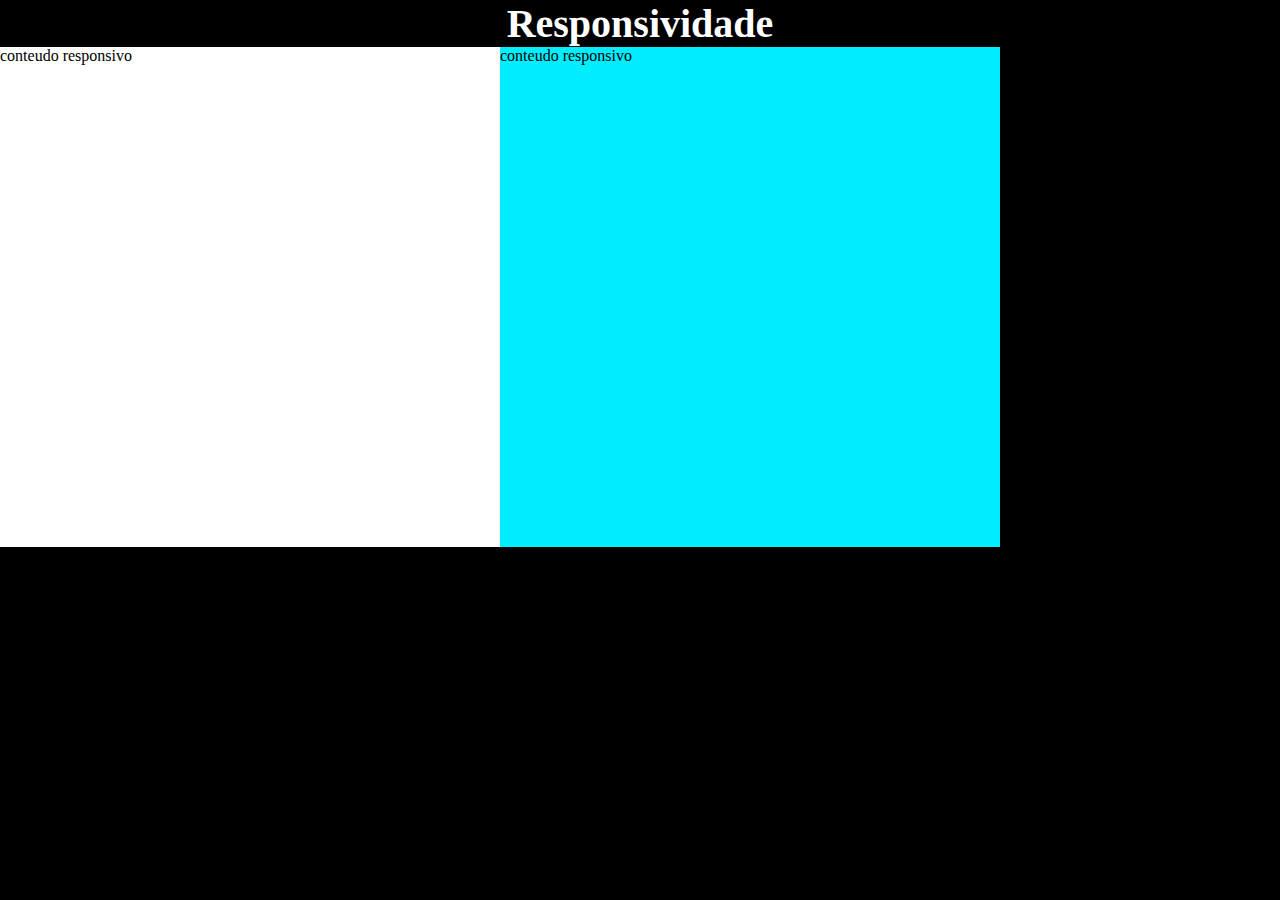
<file: responsividades/index2.html>
<!DOCTYPE html>
<html lang="en">

<head>
    <meta charset="UTF-8">
    <meta http-equiv="X-UA-Compatible" content="IE=edge">
    <meta name="viewport" content="width=device-width, initial-scale=1.0">
    <link rel="stylesheet" href="desktop.css">

    <link rel="stylesheet" href="mobile.css" media="screen and (max-width= 760px)">

    <title>Responsividade</title>

</head>

<body>
    <h1>Responsividade</h1>
    <section class="container">
        <div class="janela1">conteudo responsivo</div>
        <div class="janela2">conteudo responsivo</div>
    </section>
</body>

</html>
</file>
<file: responsividades/responsividade.css>
* {
    margin: 0;
    padding: 0;
    box-sizing: border-box;
}

body {
    background-color: aquamarine;
}

.container {
    display: flex;
}

div {
    align-items: center;
    color: white;
    width: 300px;
    height: 300px;
    background-color: blue;
    text-align: center;
}

.janela1 {
    background-color: rgb(226, 43, 43);
}

.janela2 {
    background-color: green;
}

h1 {
    color: rgb(10, 0, 99);
}


@media (max-width:650px) {
    body {
        background-color: rgb(109, 119, 109);
    }

    div {
        background-color: rgb(251, 255, 0);
        color: #000;

    }
    .janela1 {
        background-color: rgb(43, 226, 195);
    
    }
    
    .janela2 {
        background-color: rgb(128, 0, 117);
        height: 250px;
        width: 250px;
    }
    .container {
        flex-wrap: wrap;
    }
}
</file>
<file: flex-container/aling.css>
.container {
    max-width: 420px;
    margin: 0 auto;
    display: flex;
    border: 1px solid rebeccapurple;
    flex-wrap: wrap;
}

.item {
    flex: 1;
    margin: 5px;
    padding: 0 10px;
    background: rgb(71, 187, 255);
    text-align: center;
    font-size: 1.5em;
}

.flex-start {
    align-items: flex-start;
}

.flex-end {
    align-items: end;
}

.center {
    align-items: center;
}

.center-baseline {
    align-items: baseline;
}

.alinhamento-central {
    height: 400px;
    justify-content: center;
    align-items: center;
    
}

.alinhamento-central .item {
    flex: 0;
    padding: 10px;
}

.item:first-child {
    padding-top: 20px;
}

.stretch {
    align-content: stretch;
}

h1 {
    text-align: center;
    margin: 20px 0 0 0;
    font-size: 1.25em;
    font-weight: normal;

}

body {
    font-family: monospace;
    color: #333;
}
</file>
<file: flex-container/flexdirection.css>
.item {
    flex: 1;
    margin: 5px;
    background: rgb(255, 99, 71);
    text-align: center;
    font-size: 1.5em;
}

h1 {
    text-align: center;
    margin: 20px 0 0 0;
    font-size: 1.25em;
    font-weight: normal;
}

body {
    font-family: monospace;
    color: #333;
}

.container {
    max-width: 400px;
    margin: 0 auto;
    display: flex;
    border: 3px solid rebeccapurple;
}

.row {
    flex-direction: row;
}

.row-reverse {
    flex-direction: row-reverse;
}

.column {
    flex-direction: column;
}

.column-reverse {
    flex-direction: column-reverse;
}
</file>
<file: flex-container/flow.css>
h1 {
    text-align: center;
    margin: 20px 0 0 0;
    font-size: 1.25em;
    font-weight: normal;
}

.container {
    max-width: 360px;
    margin: 0 auto;
    display: flex;
    border: 1px soli d#ccc;
}

.item {
    text-align: center;
    flex: 1;
    margin: 5px;
    background-color: rgb(25, 75, 50);
    color: white;
    font-size: 1.5em;
}

.row-nowrap {
    flex-flow: row nowrap;
}

.column-nowrap {
    flex-flow: column nowrap;
}

.row-wrap {
    flex-flow: row wrap;
}
</file>
<file: flex-container/warp.css>
h1 {
    text-align: center;
    margin: 20px 0 0 0;
    font-size: 1.25em;
    font-weight: normal;
}

.container {
    max-width: 360px;
    margin: 0 auto;
    display: flex;
    border: 1px soli d#ccc;
}

.item {
    text-align: center;
    flex: 1;
    margin: 5px;
    background-color: rgb(85, 125, 255);
    color: white;
    font-size: 1.5em;
}

.nowrap {
    flex-wrap: nowrap;
}

.wrap {
    flex-wrap: wrap;
}

.wrap-reverse {
    flex-wrap: wrap-reverse;
}
</file>
<file: flex-container/grow.css>
.items1 {
    width: 150px;
    height: 150px;
    background-color: blue;
    flex-grow: 1;
}

.items2 {
    width: 150px;
    height: 150px;
    background-color: rgb(0, 204, 255); 
    flex-grow: 2;
}


.items3 {
    width: 150px;
    height: 150px;
    background-color: rgb(21, 255, 0);
    flex-grow: 3;
}

.items4 {
    width: 150px;
    height: 150px;
    background-color: rgb(255, 0, 0);
    flex-grow: 4;
}

.container {
    width: 100%;
    border: 1px solid #ccc;
    display: flex;
}

.box {
    width: 150px;
    height: 150px;
}

h1 {
    background-color: rgba(13, 65, 0, 0.973);
    color: rgb(255, 255, 255);
    text-align: center;
}
</file>
<file: flex-container/justify.css>
h1 {
    text-align: center;
    margin: 20px 0 0 0;
    font-size: 1.25em;
    font-weight: normal;
}

.container {
    max-width: 420px;
    margin: 0 auto;
    display: flex;
    border: 1px blue;
}

.column {
    min-height: 200px;
    flex-direction: column;
}

.item {
    text-align: center;
    padding: 0 10px;
    background: tomato;
    text-align: center;
    font-size: 1.5em;
}

.flex {
    flex: 1;
}

body {
    font-family: monospace;
    color: black;
}

.flex-start {
    justify-content: flex-start;
}

.flex-end {
    justify-content: flex-end;
}

.center {
    justify-content: center;
}

.space-between {
    justify-content: space-between;
}




.space-around column {
    justify-content: space-around;
}

.flex-start column {
    justify-content: flex-start;
}

.flex-end  column {
    justify-content: flex-end;
}

.center column {
    justify-content: center;
}
</file>
<file: flex-container/shrink.css>
.items1 {
    background-color: blue;
    flex-grow: 1;
    flex-basis: 400px;
    flex:  1 1 400px;
}

.items2 {
    background-color: rgb(0, 204, 255); 
    flex-grow: 1;
    flex-basis: 400px;
}


.items3 {
    background-color: rgb(21, 255, 0);
    flex-grow: 1;
    flex-shrink: 3;
    flex-basis: 400px;
    
}

.items4 {
    background-color: rgb(0, 204, 255); 
    flex-grow: 1;
    flex-basis: 400px;
}

.container {
    width: 100%;
    border: 1px solid #ccc;
    display: flex;
}

.box {
    width: 150px;
    height: 150px;
}

h1 {
    background-color: rgba(13, 65, 0, 0.973);
    color: rgb(255, 255, 255);
    text-align: center;
}
</file>
<file: responsividades/desktop.css>
*{
    margin: 0;
    padding: 0;
    background-origin: border-box;
}

h1 {
    font-size: 40px;
    text-align: center;
    color: white;
}

body {
    background-color: black;
}

.container{
    width: 100%;
    display: flex;
}

.janela1 {
    width: 500px;
    height: 500px;
    background-color: white;
}

.janela2 {
   width: 500px;
    height: 500px;
    background-color: rgb(0, 238, 255);
}
</file>
<file: responsividades/mobile.css>
* {
    margin: 0;
    padding: 0;
    background-origin: border-box;
}

h1 {
    font-size: 40px;
    text-align: center;
    color: white;
}


.container {
    width: 100%;
}

.janela1 {
    width: 100px;
    height: 100px;
    background-color: red;

}

.janela2 {
    width: 100px;
    height: 100px;
    background-color: green;

}
</file>
